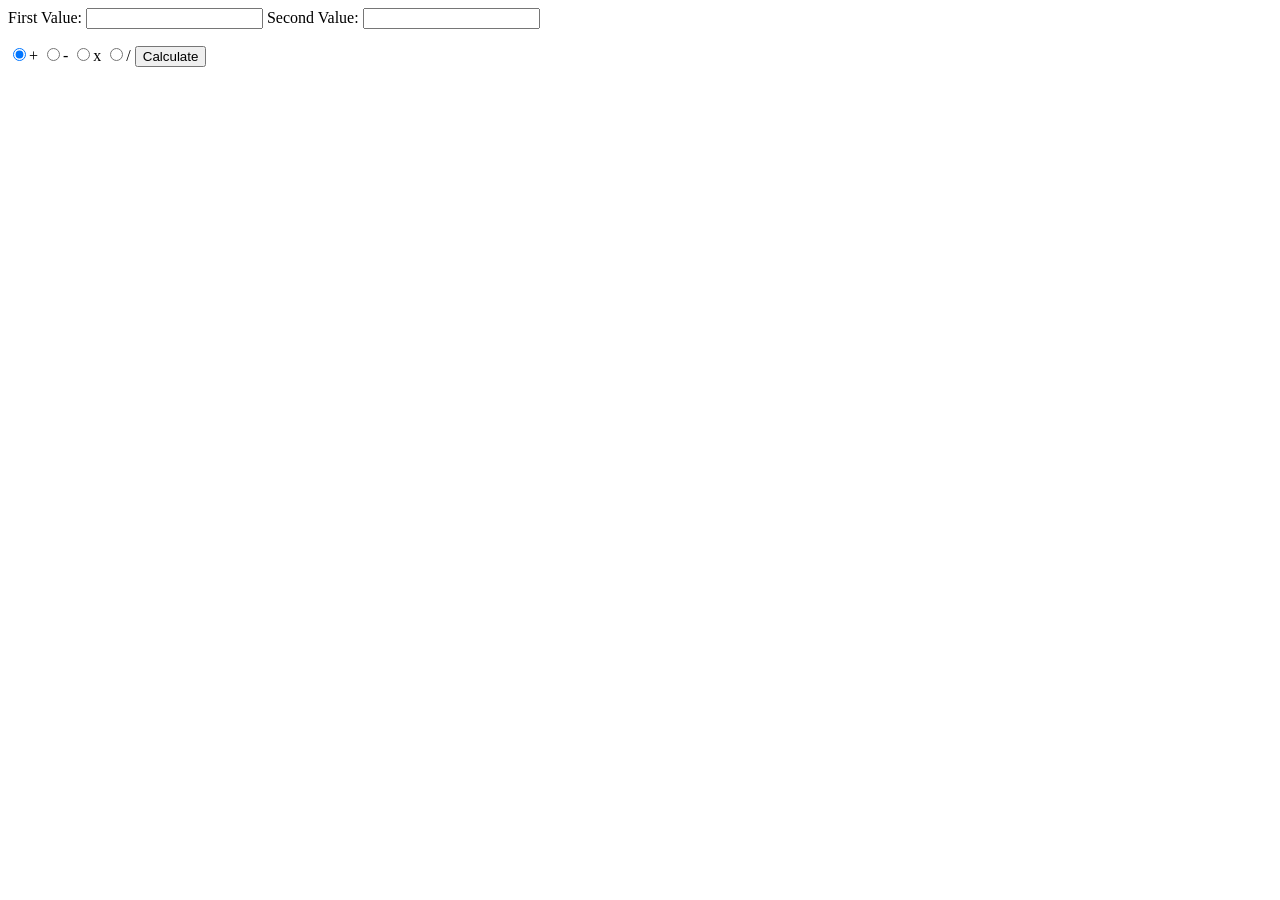
<file: html/calc.html>
<html>
	<head>
		<meta charset="utf-8">
		<title>Calculator</title>
	</head>
	<body>
		<form method="post" attribute="post" action="calc.php">
			<p>
				First Value:
				<input type="text" id="first" name="first">

				Second Value:
				<input type="text" id="second" name="second">
			</p>

			<input type="radio" name="group1" value="add" checked="true">+
			<input type="radio" name="group1" value="subtract">-
			<input type="radio" name="group1" value="times">x
			<input type="radio" name="group1" value="divide">/

			<button type="submit" name="answer" id="answer" value="answer">Calculate</button>
		</form>
	</body>
</html>
</file>
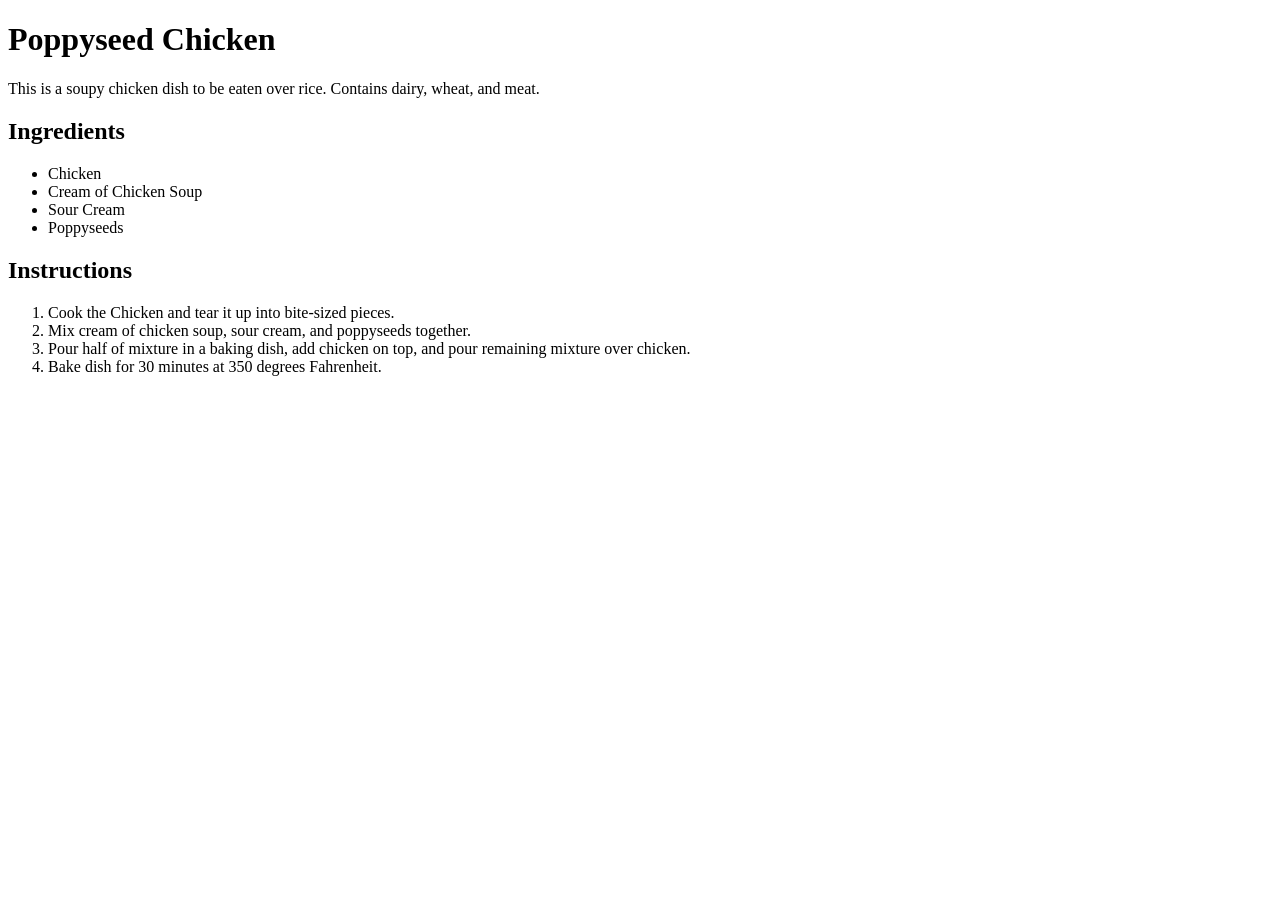
<file: html/cooking.html>
<!DOCTYPE html>
<html>
        <head>
                <title>My Menu</title>
        </head>

        <body>

                <h1>Poppyseed Chicken</h1>
                <p>This is a soupy chicken dish to be eaten over rice. Contains dairy, wheat, and meat.</p>             

		<h2>Ingredients</h2>
                <ul>
                        <li>Chicken</li>
                        <li>Cream of Chicken Soup</li>
                        <li>Sour Cream</li>
                        <li>Poppyseeds</li>
                </ul>

		<h2>Instructions</h2>
                <ol>
                        <li>Cook the Chicken and tear it up into bite-sized pieces.</li>
                        <li>Mix cream of chicken soup, sour cream, and poppyseeds together.</li>
                        <li>Pour half of mixture in a baking dish, add chicken on top, and pour remaining mixture over chicken.</li>
                        <li>Bake dish for 30 minutes at 350 degrees Fahrenheit.</li>
		</ol>
        </body>
</html>
</file>
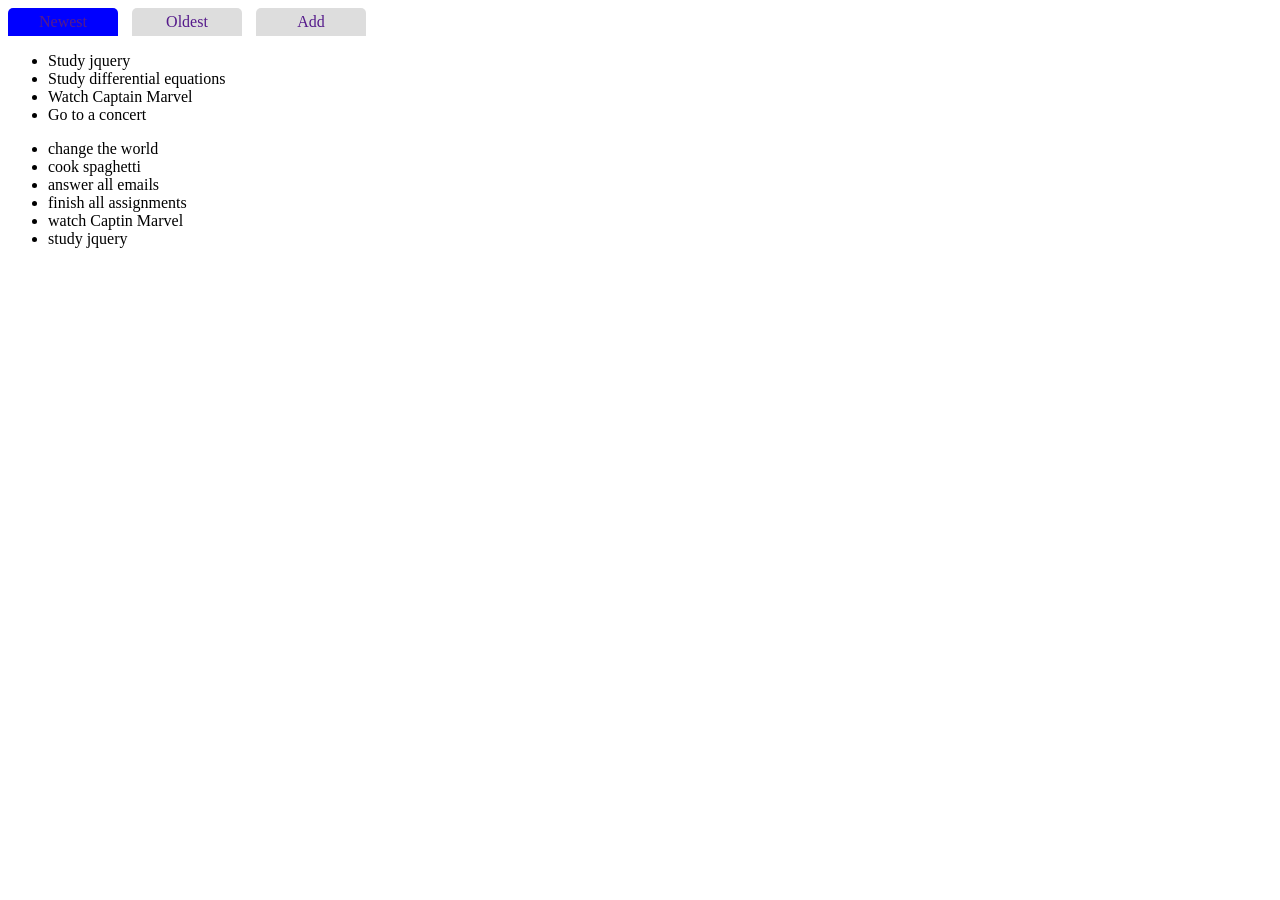
<file: html/emuKeep.html>
<html>
	<head>
		<title>EMU Keep</title>
	</head>
	<body>

		<link href="stylesheets/emuKeep.css" rel="stylesheet" type="text/css">
		<script src="http://code.jquery.com/jquery-2.0.3.min.js"></script> 
		<script src="javascripts/emuKeep.js"></script> 	

		<main>
			<div class="container">
				<div class="tabs">
					<a href=""><span class="active">Newest</span></a>
					<a href=""><span>Oldest</span></a>
					<a href=""><span>Add</span></a>
				</div>

				<div class="content">
					<ul>
						
						<li>Study jquery</li>
						<li>Study differential equations</li>
						<li>Watch Captain Marvel</li>
						<li>Go to a concert</li>
						

					</ul>
				</div>
			</div>
		</main>
	</body>
</html>
</file>
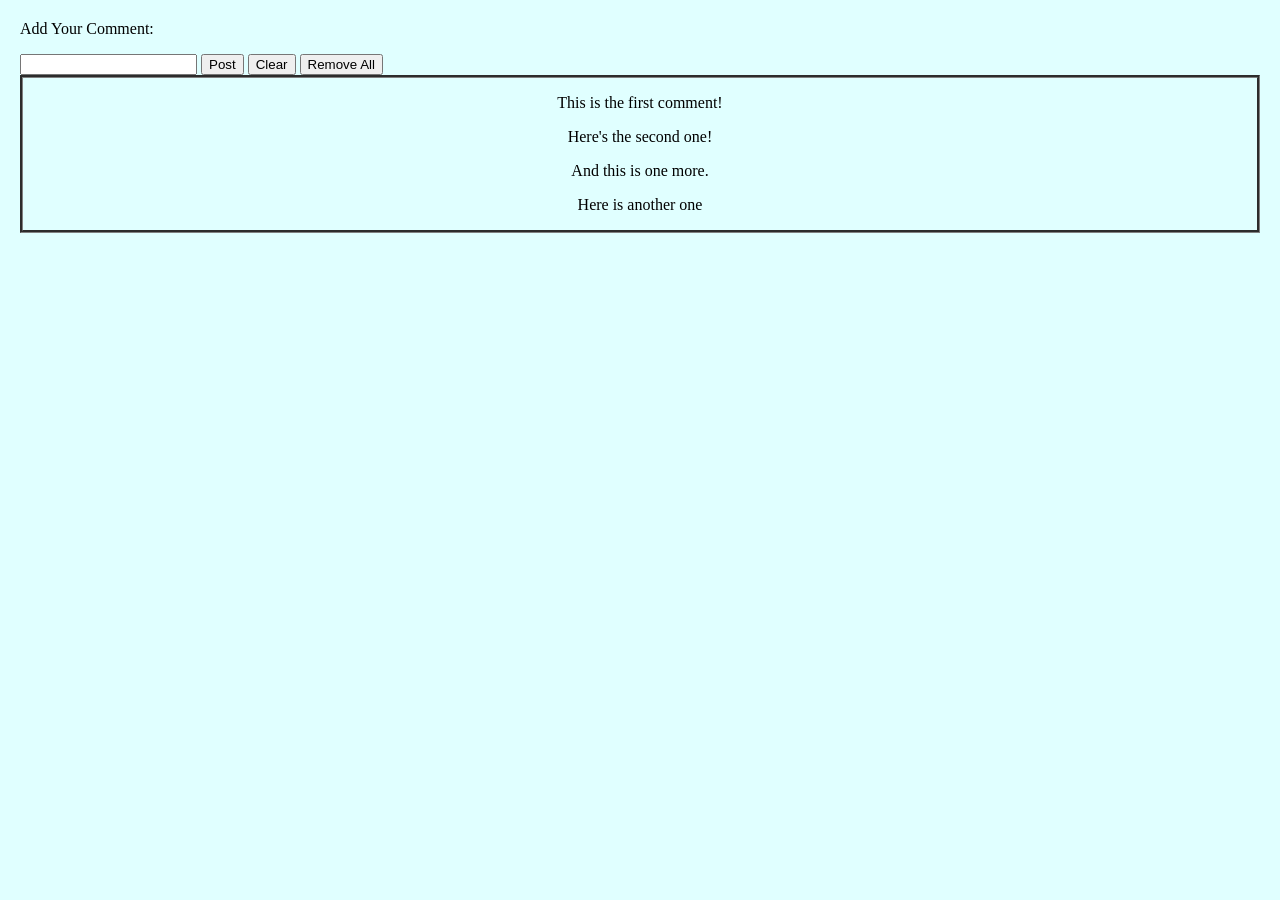
<file: html/facebook.html>
<!DOCTYPE html PUBLIC "-//W3C//DTD HTML 4.01//EN" "http://www.w3.org/TR/html4/strict.dtd">
<html>
	<head> 
		<title>Facebook Look-Alike</title>
	</head>

	<body>
		<link href="stylesheets/facebookStyle.css" rel="stylesheet" type="text/css">
		<script src="http://code.jquery.com/jquery-2.0.3.min.js"></script> 
		<script src="javascripts/app.js"></script> 	

		<section class="comment-input"> 
			<p>Add Your Comment:</p> 
			<input type="text">
			<button class="post">Post</button>
			<button class="clear">Clear</button>
			<button class="remove">Remove All</button>
		</section> 

		<section class="comments">
		    <p>This is the first comment!</p> 
			<p>Here's the second one!</p>
			<p>And this is one more.</p>
			<p>Here is another one</p> 
		</section> 

	</body>
</html>
</file>
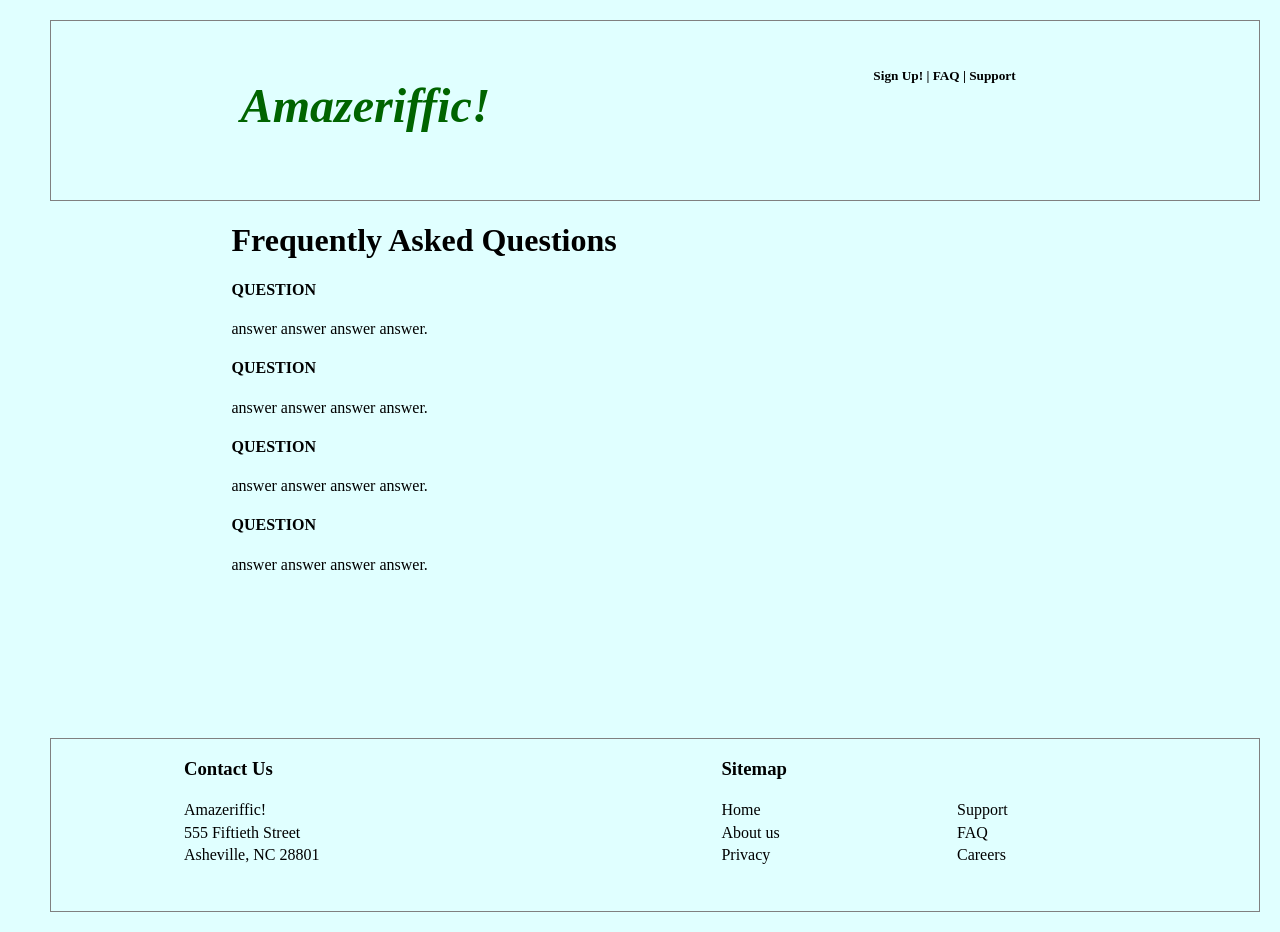
<file: html/faq.html>
<html>
	<head>
		<title>Amazeriffic FAQ</title>
		<link href="stylesheets/faqStyle.css" rel="stylesheet" type="text/css">	
	</head>

	<body>
		<header>
			<div class="logo"><h1>Amazeriffic!</h1></div>
			<div class="links"><h5>Sign Up! | FAQ | Support</h5></div>
		</header>

		<main>

			<h1>Frequently Asked Questions</h1>


			<h4>QUESTION</h4>
			<p>answer answer answer answer.</p>

			<h4>QUESTION</h4>
			<p>answer answer answer answer.</p>

			<h4>QUESTION</h4>
			<p>answer answer answer answer.</p>
	
			<h4>QUESTION</h4>
			<p>answer answer answer answer.</p>	
		</main>

		<footer>
			<div class="columnleft">
				<div><h3>Contact Us</h3></div>
				<div>Amazeriffic!</div>
				<div>555 Fiftieth Street</div>
				<div>Asheville, NC 28801</div>
			</div>
			
			<div class="columnright">
				<div class="foothead"><h3>Sitemap</h3></div>
				
				<div class="columnleft">
					<div>Home</div>
					<div>About us</div>
					<div>Privacy</div>
				</div>

				<div class="columnright">
					<div>Support</div>
					<div>FAQ</div>
					<div>Careers</div>
				</div>
			</div>
		</footer>
	</body>
</html>
</file>
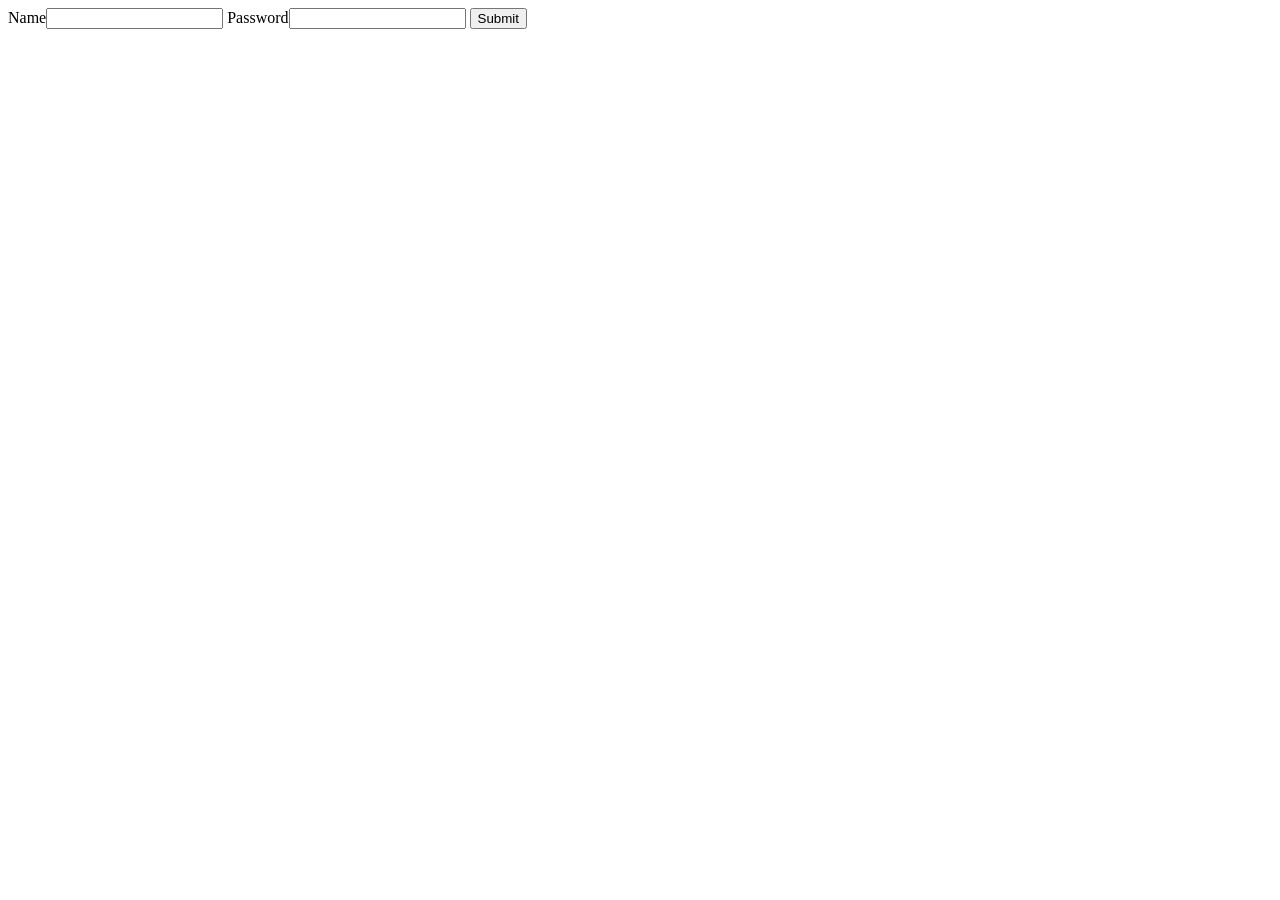
<file: html/login.html>
<html>
	<body>

		<script src="http://code.jquery.com/jquery-2.0.3.min.js"></script> 
		<script src="javascripts/login.js"></script> 	


		<form method="post">
			Name<input type='text' id="myname">
			Password<input type='password' id="mypass">
			<input type="submit">

			<div class="throw_error"></div>
			<div id="success"></div>
		</form>

	</body>
</html>
</file>
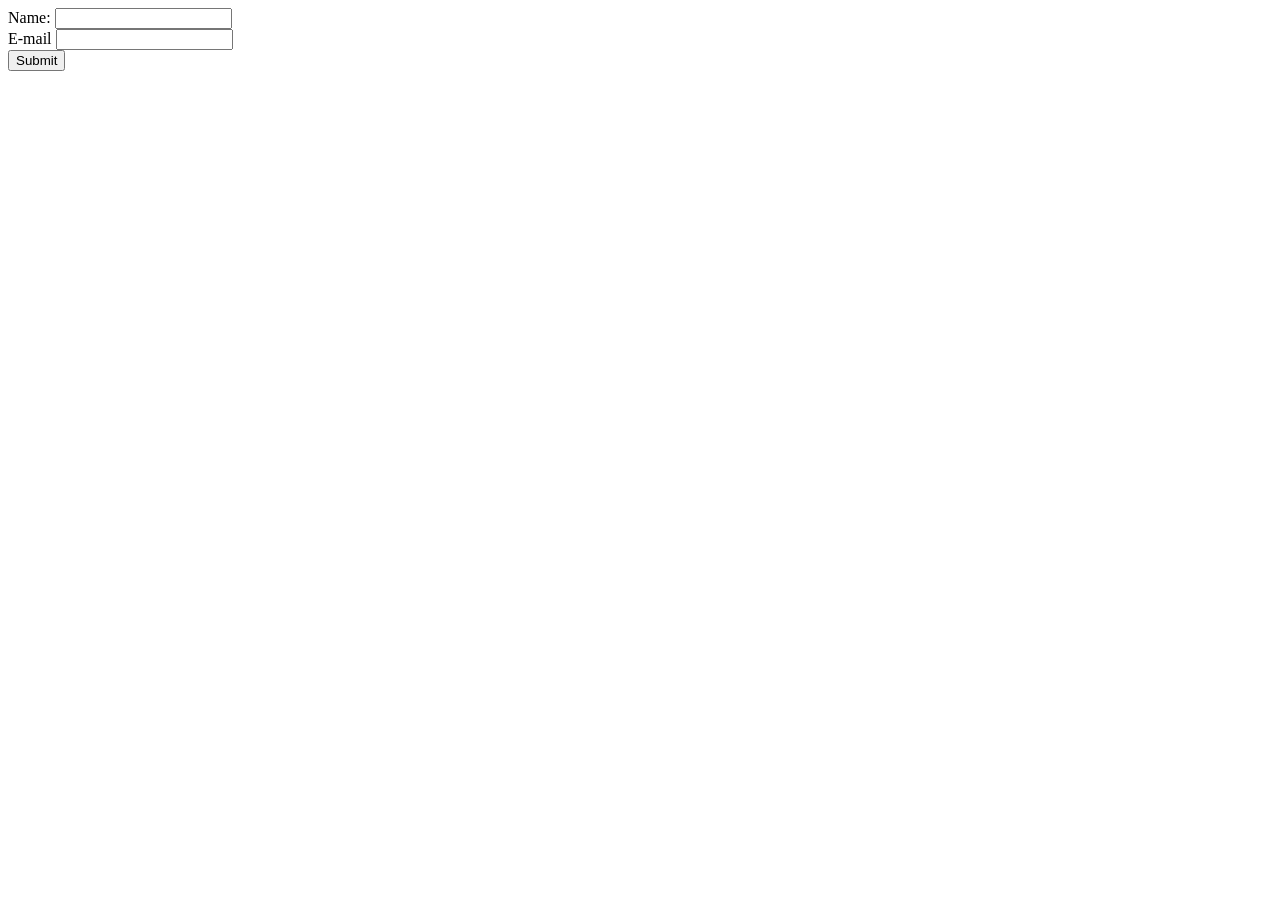
<file: html/myform.html>
<!DOCTYPE HTML>
<hmtl>
	<body>
		<form action="myform.php" method="post">
			Name: <input type="text" name="name"><br>
			E-mail <input type="text" name="email"><br>
			<input type="submit">
		</form>
	</body>
</html>
</file>
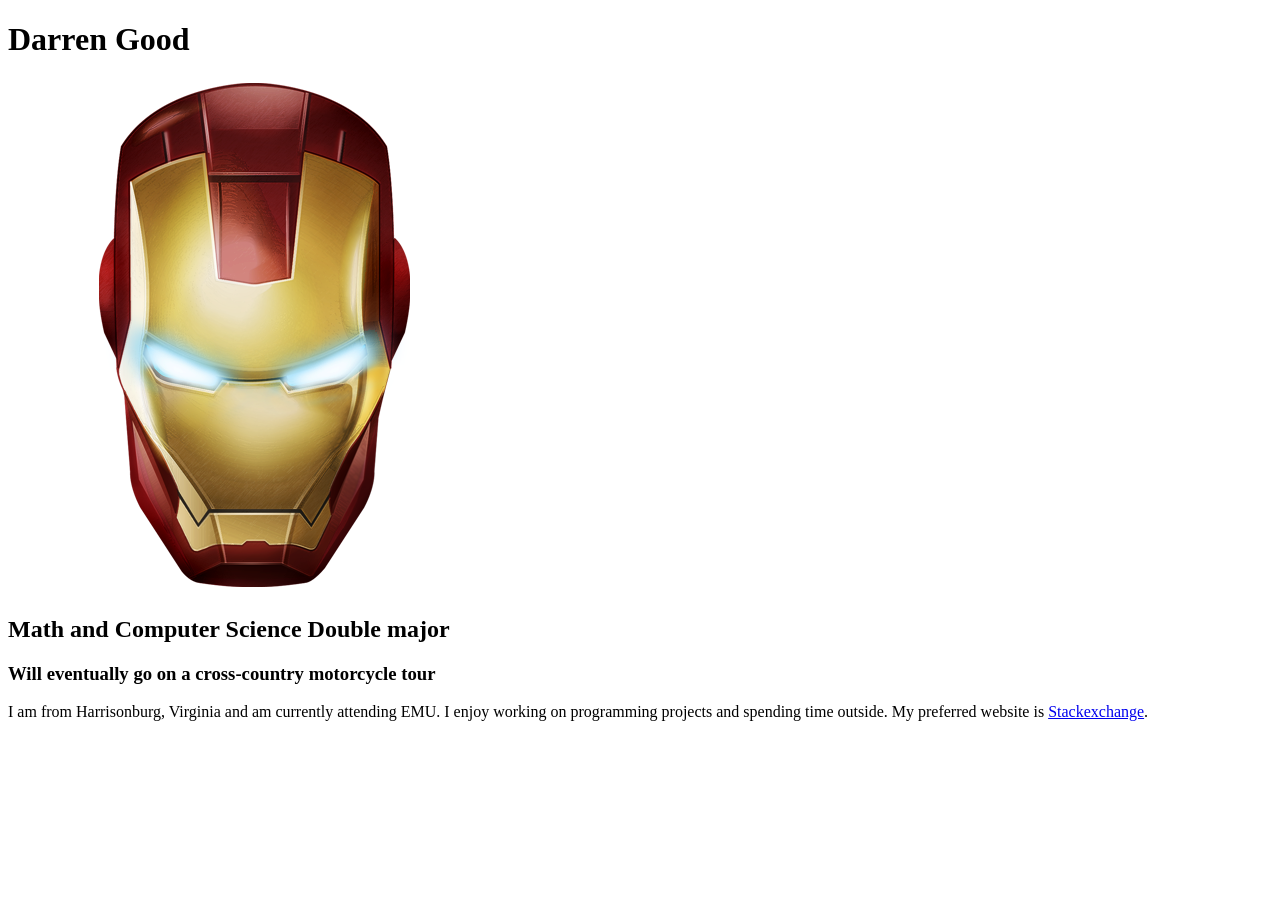
<file: html/myself.html>
<!DOCTYPE html PUBLIC "-//W3C//DTD HTML 4.01//EN" "http://www.w3.org/TR/html4/strict.dtd">
<html>
<head> 
<title>This is about me</title>		<!-- Sets the title displayed in the tab header -->
</head>
<body>
	
	<h1>Darren Good</h1>
	<img src='images/ironman_III.png'>
	<h2>Math and Computer Science Double major</h2> 	<!-- h1, h2, etc. make different sized text -->
	<h3>Will eventually go on a cross-country motorcycle tour</h3>
	<p>
	I am from Harrisonburg, Virginia and am currently attending EMU. I enjoy working on programming projects and
	spending time outside. My preferred website is <a href="http://www.stackexchange.com">Stackexchange</a>.
	</p>


</body>
</html>
</file>
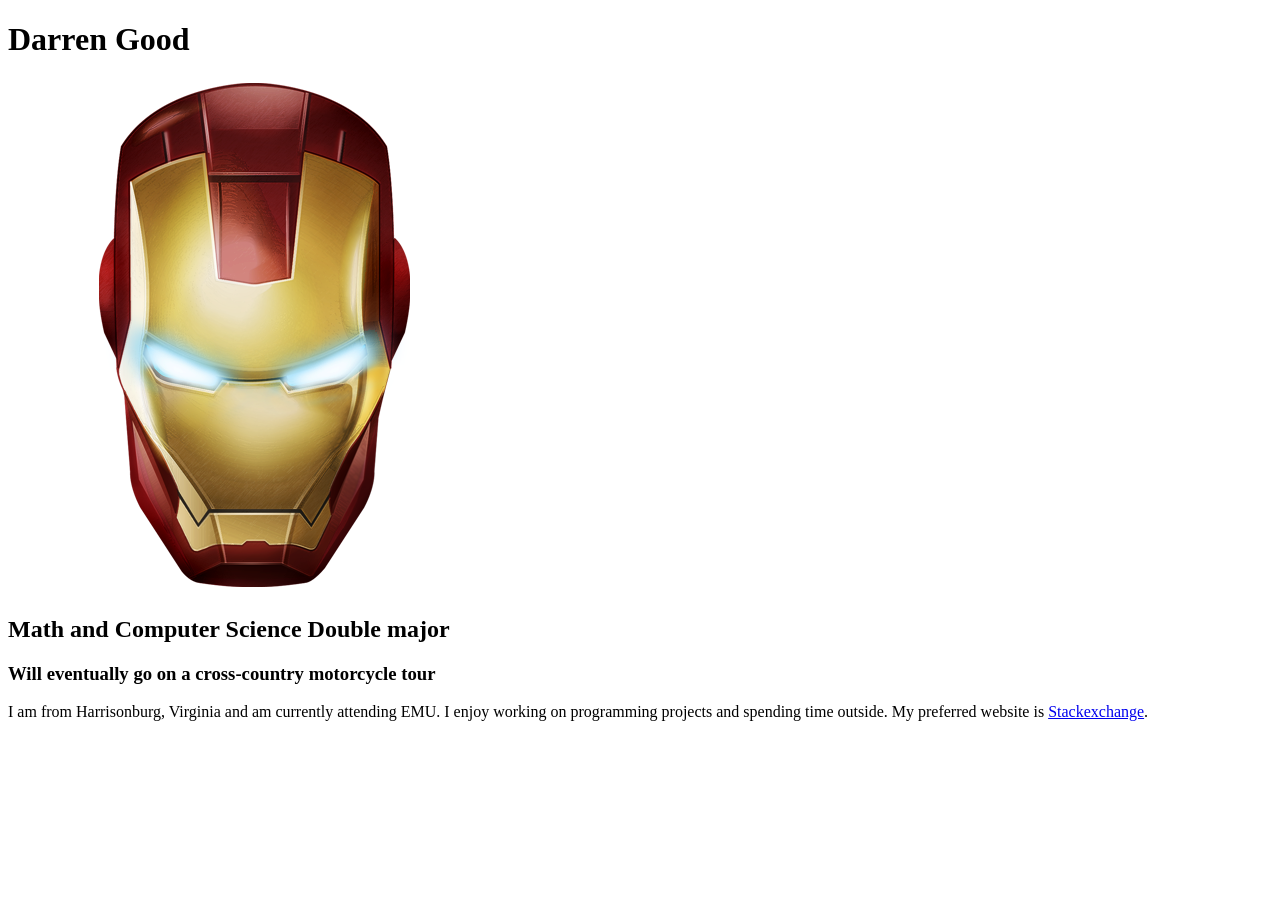
<file: html/mywebpagejs.html>
<!DOCTYPE html PUBLIC "-//W3C//DTD HTML 4.01//EN" "http://www.w3.org/TR/html4/strict.dtd">
<html>
	<head> 
		<title>This is about me</title>
	</head>

	<body>
		<script src="http://code.jquery.com/jquery-2.0.3.min.js"></script> 
		<script src="app.js"></script> 	

		<h1>Darren Good</h1>
		<img src='ironman_III.png'>

		<h2>Math and Computer Science Double major</h2>
		<h3>Will eventually go on a cross-country motorcycle tour</h3>

		<p>
		I am from Harrisonburg, Virginia and am currently attending EMU. I enjoy working on programming projects and
		spending time outside. My preferred website is <a href="http://www.stackexchange.com">Stackexchange</a>.
		</p>

	</body>
</html>
</file>
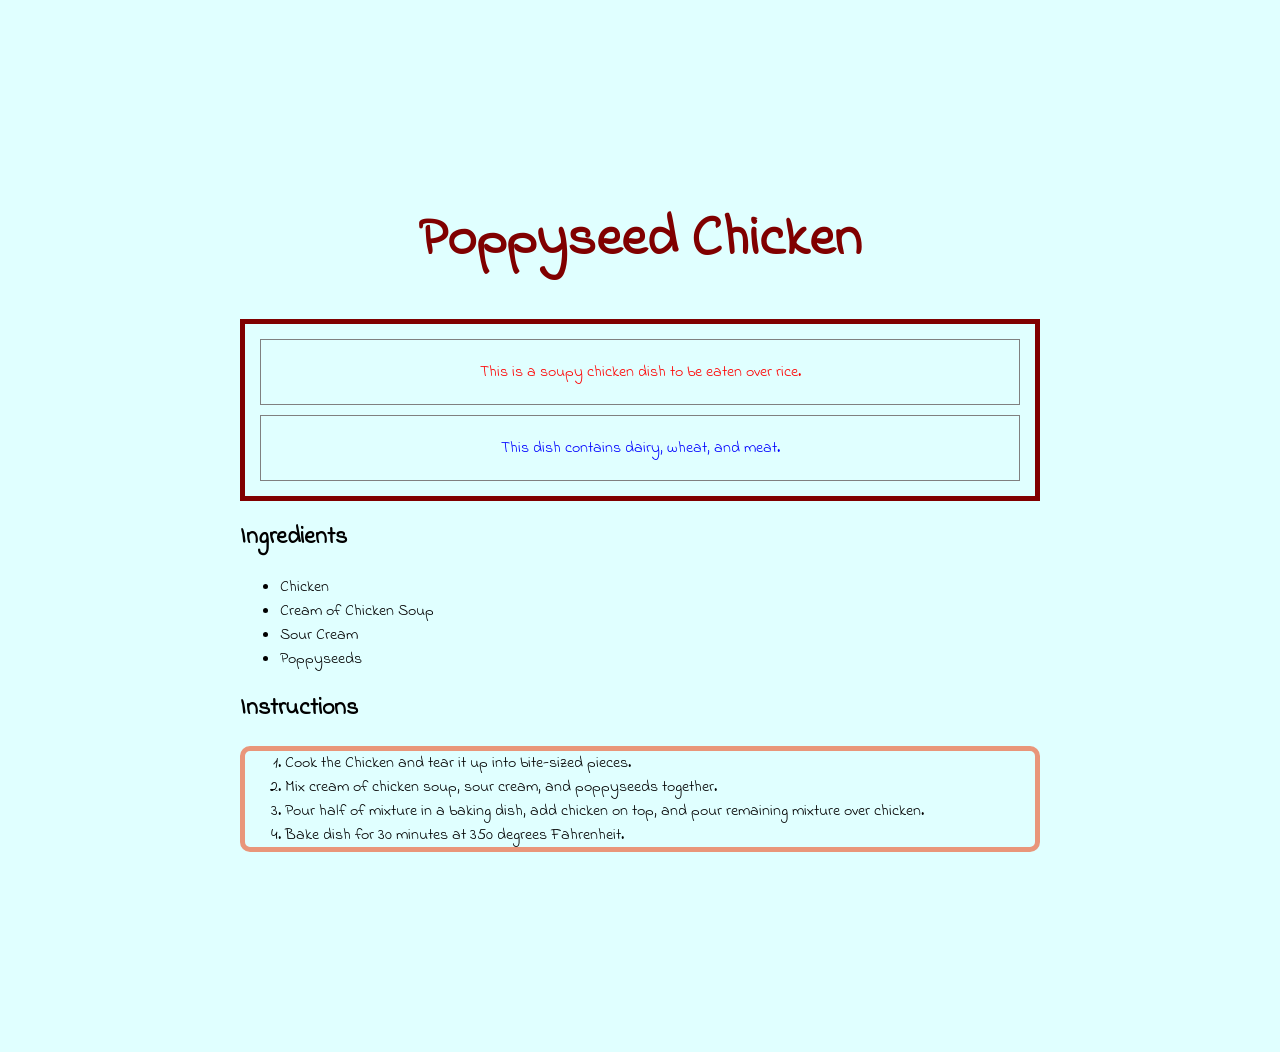
<file: html/nicerecipe.html>
<!DOCTYPE html>
<html>
        <head>
                <title>My Menu</title>
		<link href = "stylesheets/nicerecipestyle.css" rel="stylesheet" type="text/css">
		<link href="https://fonts.googleapis.com/css?family=Indie+Flower" rel="stylesheet"> 
	 </head>

        <body>

                <h1>Poppyseed Chicken</h1>

		<div>
                <p class="first">This is a soupy chicken dish to be eaten over rice.</p>             
		<p class="second">This dish contains dairy, wheat, and meat.</p>
		</div>

		<h2>Ingredients</h2>
                <ul>
                        <li>Chicken</li>
                        <li>Cream of Chicken Soup</li>
                        <li>Sour Cream</li>
                        <li>Poppyseeds</li>
                </ul>

		<h2>Instructions</h2>
                <ol>
                        <li>Cook the Chicken and tear it up into bite-sized pieces.</li>
                        <li>Mix cream of chicken soup, sour cream, and poppyseeds together.</li>
                        <li>Pour half of mixture in a baking dish, add chicken on top, and pour remaining mixture over chicken.</li>
                        <li>Bake dish for 30 minutes at 350 degrees Fahrenheit.</li>
		</ol>
        </body>
</html>
</file>
<file: html/stylesheets/emuKeep.css>
.tabs a span {
	display: inline-block;
	border-radius: 5px 5px 0 0;
	width: 100px;
	margin-right: 10px;
	text-align: center;
	background: #ddd;
	padding: 5px;
}
.tabs a span.active {
	background: blue;
}
</file>
<file: html/stylesheets/facebookStyle.css>
body {
	margin: 20px;
	background: lightcyan;
}

section.comments {
	border-width: medium;
	border-style: groove;
	border-color: gray;
	text-align: center;
}
</file>
<file: html/stylesheets/faqStyle.css>
body {
	margin: 20px;
	margin-left: 50px;
	background: lightcyan;
}
header {
	text-align: center;
	border: 1px solid gray;
	padding: 25px;
	height: 15%
}
footer {
	border: 1px solid gray;
	height: 20%;
}
main {
	height: 60%;
	padding-left: 15%;
}
div.columnleft {
	width: 39%;
	float: left;
	padding-left: 11%;
	line-height: 140%;
}
div.columnright {
	width: 50%;
	float: right;
	line-height: 140%;
}

.links {
	float: right;
	width: 50%;
}
.logo {
	float:left;
	width: 50%;
	font-size: x-large;
	font-style: italic;
	color: darkgreen;
}
div.columnright div.foothead {
	padding-left: 11%;
}
</file>
<file: html/stylesheets/nicerecipestyle.css>
body {
	background: lightcyan;
	width: 800px;		/*Set the body width to 800 pixels*/
	margin: 200px auto;
	font-family: 'Indie Flower', cursive;
}
h1 {
	color: maroon;
	text-align: center;
	font-size: 3.5em;
}p {
	color: #ff0000;		
	border: 1px solid gray;
	padding: 10px;
}
p.first {
	color: red;
	margin: 10px;
	padding: 20px;
}
p.second {
	color: blue;
	margin: 10px;
	padding: 20px;
}
div {
	border: 5px solid maroon;
	text-align: center;
	padding: 5px;
}
ol {
	border: 5px solid darksalmon;
	border-radius: 10px;
}
</file>
